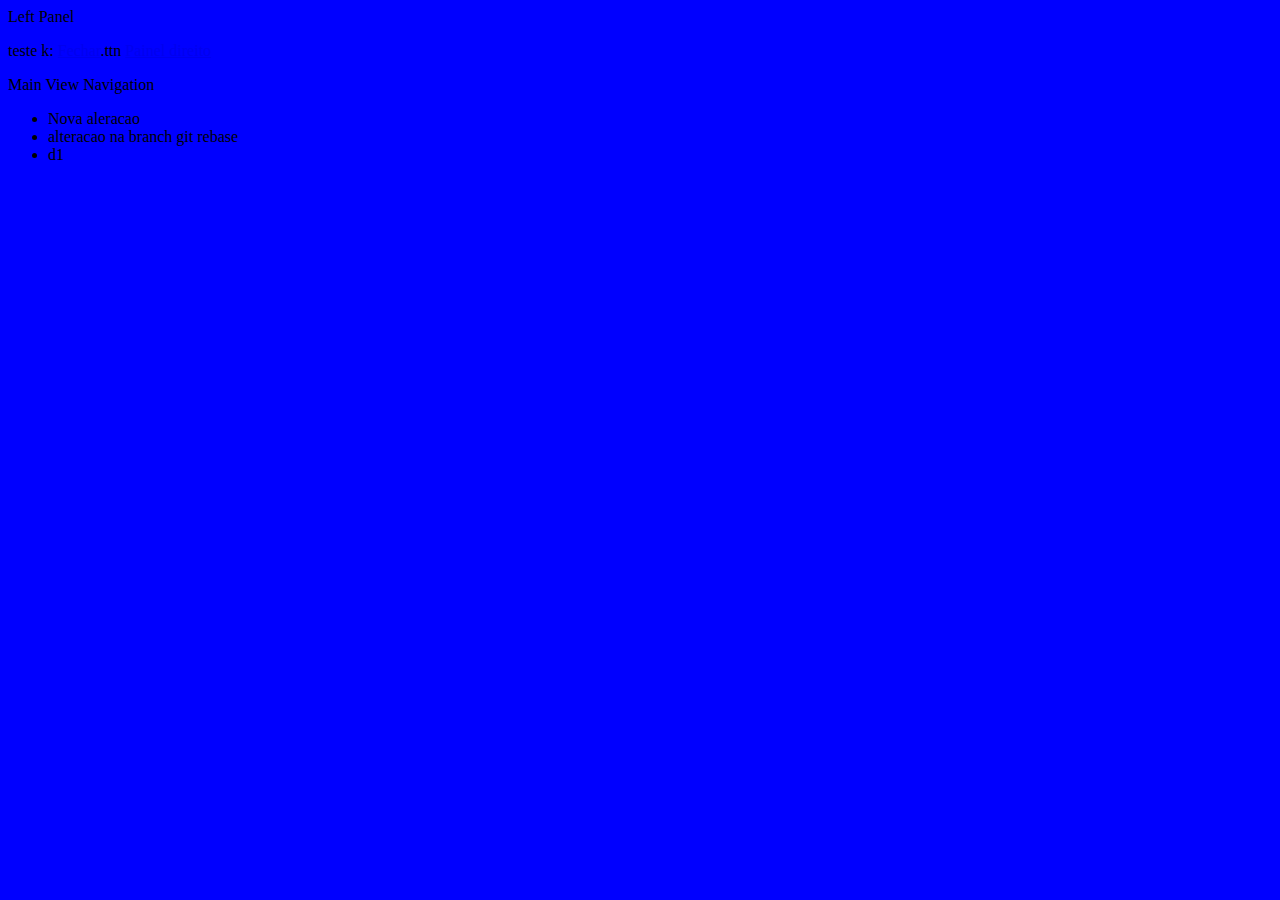
<file: index.html>
<!DOCTYPE html>
<html lang="en" dir="ltr">
  <head>
    <meta charset="utf-8">
    <link rel="stylesheet" type="text/css" href="/design.css" />
    <title>Titulo da Página - novo</title>
  </head>
  <body>
    <div class="block-title">Left Panel</div>
    <div class="block">
      <p>teste k: <a href="#" class="panel-close">Fechar</a>.ttn
        <a href="#" data-panel="right" class="panel-open">Painel direito</a></p>
    </div>
    <div class="block-title">Main View Navigation</div>

<ul>
    <li>Nova aleracao</li>
    <li>alteracao na branch git rebase</li>
    <li>d1</li>
</ul>

  </body>
  <script type="text/javascript"> </script>
</html>
</file>
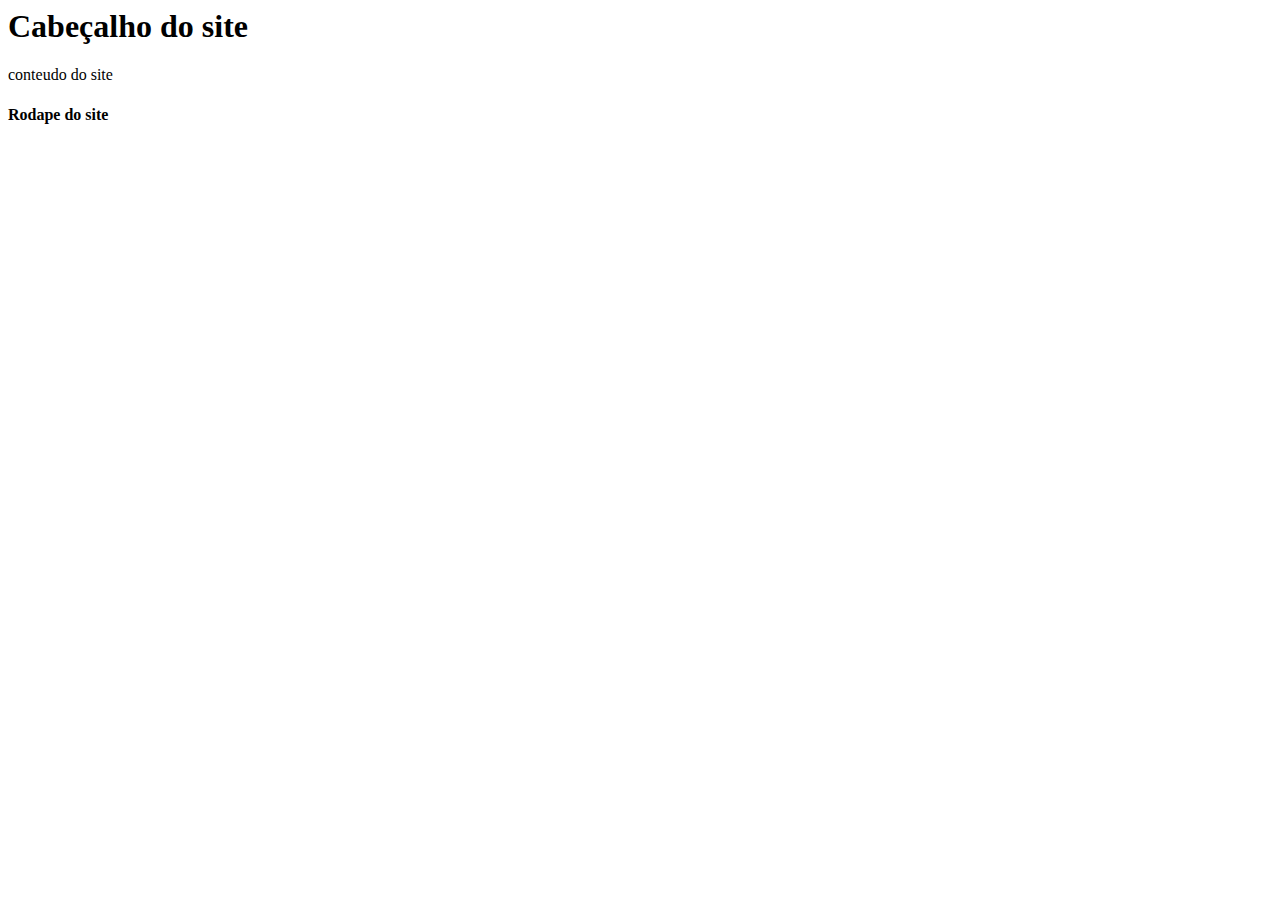
<file: propostas_homempage.html>
<html>
    <head>
        <title>Proposta 1 para Site da empresa nova</title>
    </head>
    <body>
        <h1>Cabeçalho do site</h1>

        conteudo do site

        <h4>Rodape do site</h4>
    </body>
</html>
</file>
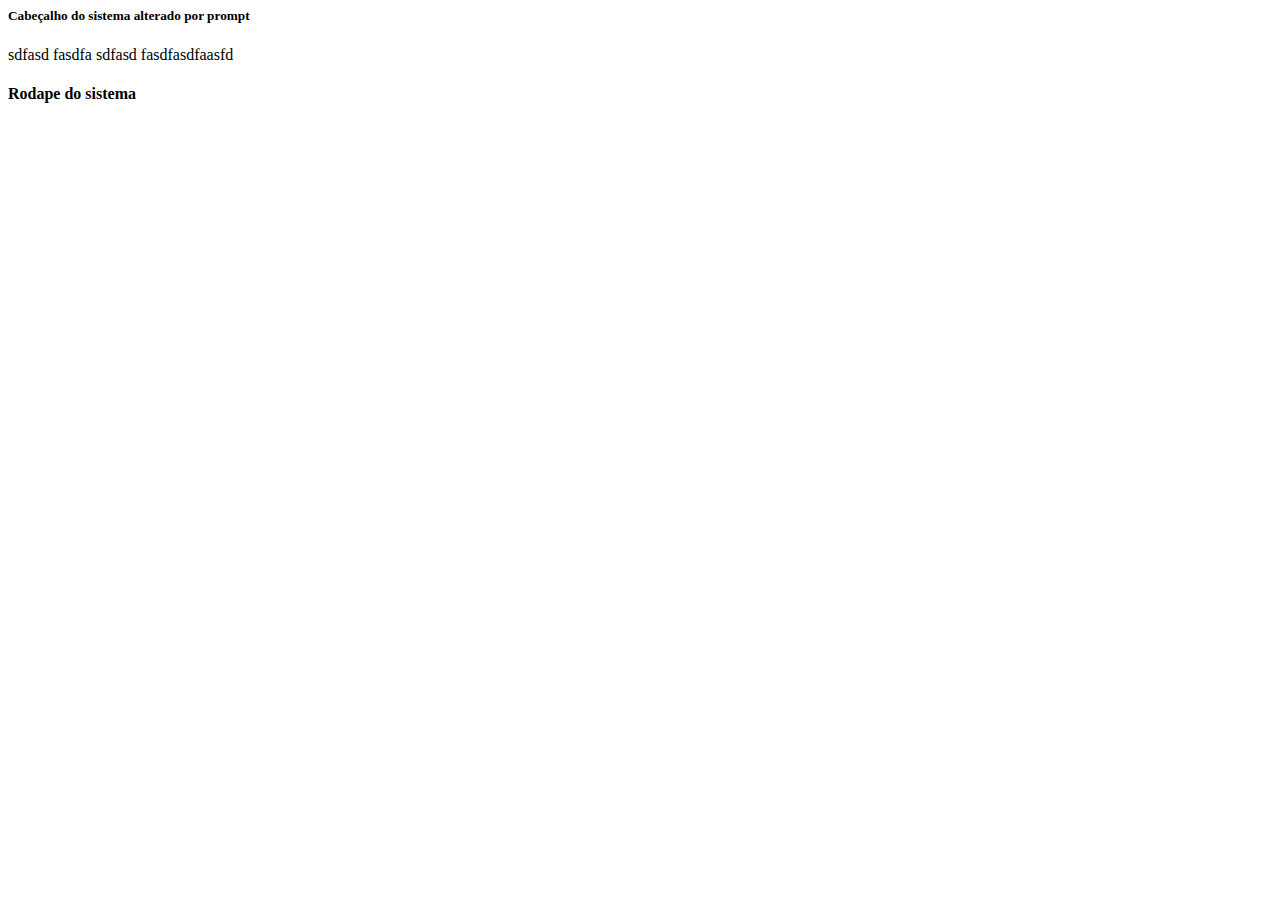
<file: propostas_homepage.html>
<html>
    <head>
        <title>Proposta I para Site da empresa nova</title>
    </head>
    <body>
        <h5>Cabeçalho do sistema  alterado por prompt</h5>

      sdfasd fasdfa sdfasd fasdfasdfaasfd

        <h4>Rodape do sistema</h4>
    </body>
</html>
</file>
<file: design.css>
body {
    background-color: blue;

    
}
</file>
